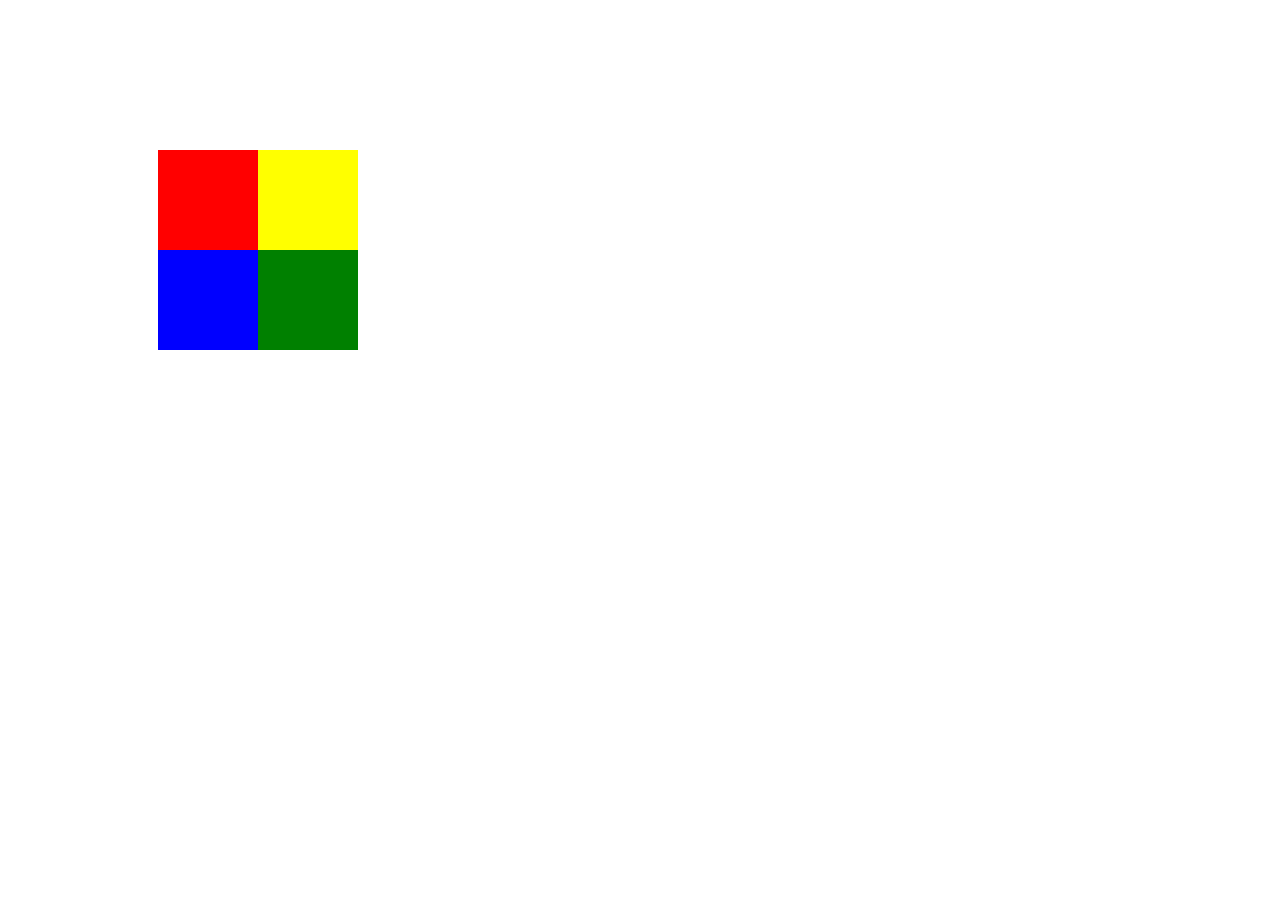
<file: Week-2/Excercise2.2/index.html>
<!DOCTYPE html>
<html lang="en">

<head>
    <meta charset="UTF-8">
    <meta http-equiv="X-UA-Compatible" content="IE=edge">
    <meta name="viewport" content="width=device-width, initial-scale=1.0">
    <link rel="stylesheet" href="../Excercise2.2/index.css">
</head>

<body>
    <div class="container">
        <div class="text"><h1>Hi!</h1></div>
        <div>
            <div class="square_red"></div>
            <div class="square_blue"></div>
        </div>
        <div>
            <div class="square_yellow"></div>
            <div class="square_green"></div>
        </div>
    </div>
</body>

</html>
</file>
<file: Week-2/Excercise2.2/index.css>
.container {
    display: flex;
    width: 200px;
    margin: 150px;
    position: relative;
    justify-content: center;

}

div[class^="square_"] {
    width: 100px;
    height: 100px;
    transition: all 1s ease-in-out;
}

.square_red {
    background-color: red;
    transform-origin: left top;
}

.square_blue {
    background-color: blue;
    transform-origin: left bottom;
}

.square_yellow {
    background-color: yellow;
    transform-origin: right top;
}

.square_green {
    background-color: green;
    transform-origin: right bottom;
}

.container:hover .square_blue {
    transform: rotate(-90deg);
}

.container:hover .square_red {
    transform: rotate(90deg);
}

.container:hover .square_yellow {
    transform: rotate(-90deg);
}

.container:hover .square_green {
    transform: rotate(90deg);
}

.text {
    top: 50%;
    left: 50%;
    position: absolute;
    transform: translate(-50%, -50%);
    z-index: -1;
}
</file>
